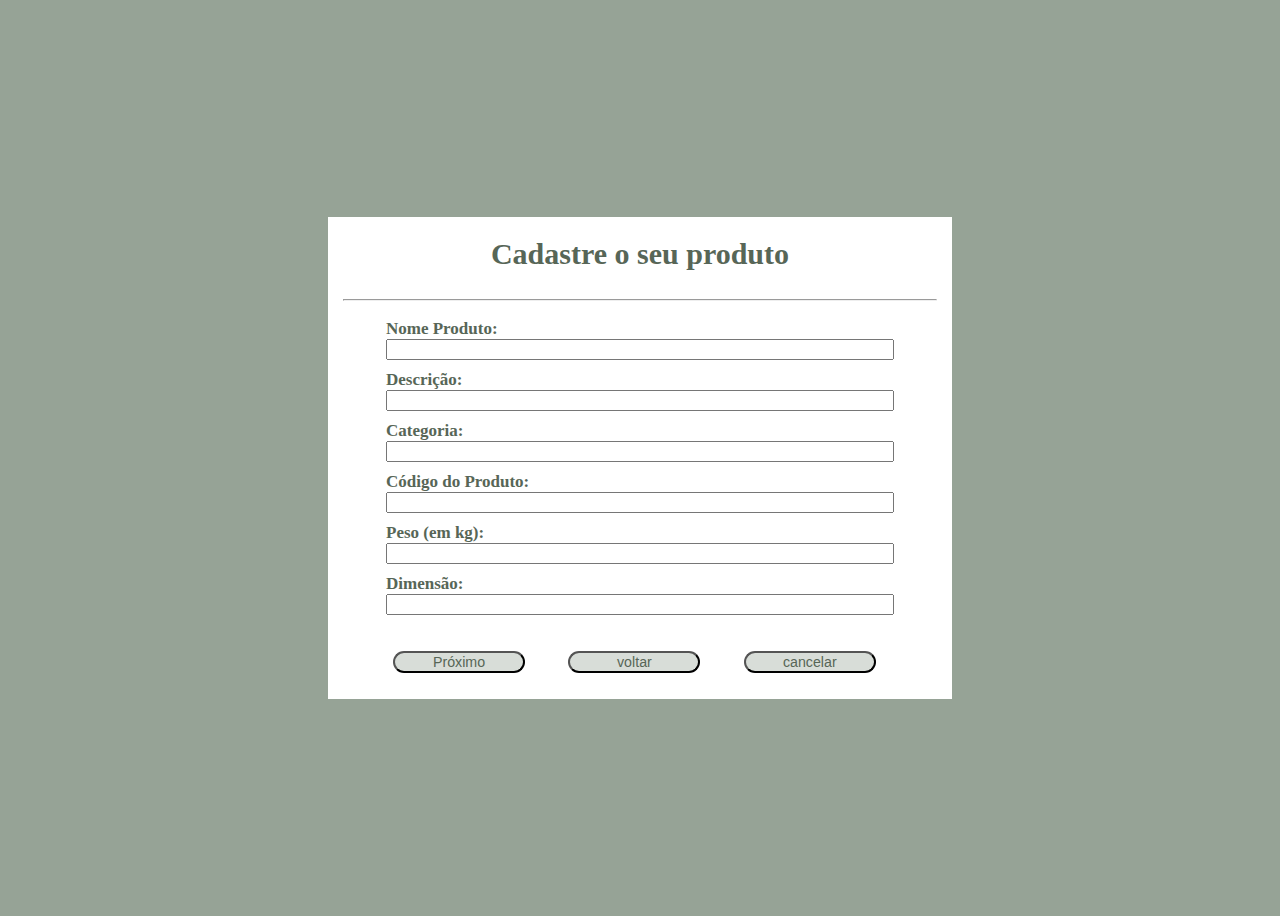
<file: index.html>
<!DOCTYPE html>
<html lang="pt-br">
<head>
    <meta charset="UTF-8">
    <meta name="viewport" content="width=device-width, initial-scale=1.0">
    <link rel="stylesheet" href="style.css">
    <title>cadastro 1</title>
</head>
<body>

  <main class="container">

    <div class="area-do-formulario">
            <div class="introducao">
                <h1 class="titulo">Cadastre o seu produto</h1>
            </div>


        <hr>

    <form class="formulario">
         
        
             
            <div class="campo">
                <label class="nome-titulo" for="nome-produto"><strong>Nome Produto:</strong></label>
                <br>
                <input class="resposta" type="text"  name="nome-produto" id="nome-produto" required>
                
            </div>

            <div class="campo">
                <label class="nome-titulo" for="descricao"><strong>Descrição:</strong></label>
                <br>
                <input class="resposta" type="text"  name="descricao" id="descricao" required>
                
            </div>

            <div class="campo">
                <label class="nome-titulo" for="categoria"><strong>Categoria:</strong></label>
                <br>
                <input class="resposta" type="text"  name="categoria" id="categoria" required>
                
            </div>

            <div class="campo">
                <label class="nome-titulo" for="codigo-produto"><strong>Código do Produto:</strong></label>
                <br>
                <input class="resposta" type="text"  name="codigo-produto" id="codigo-produto" required>
                
            </div>

            <div class="campo">
                <label class="nome-titulo" for="peso"><strong>Peso (em kg):</strong></label>
                <br>
                <input class="resposta" type="text"  name="peso" id="peso" required>
                
            </div>

            <div class="campo">
                <label class="nome-titulo" for="dimensao"><strong>Dimensão:</strong></label>
                <br>
                <input class="resposta" type="text"  name="diemnsao" id="dimensao" required>
                
            </div>
            <div>
             <button class="botao1">
                <a class="btn" href="index2.html">Próximo</a>
             </button>
            </div>
            <div>
                <button class="botao2">
                    <a class="btn" href="index.html">voltar</a>
                </button>
            </div>
            <div>
                <button class="botao3">
                    <a class="btn" href="index.html">cancelar</a>
                </button>
            </div>
        </div>
        

    </form>
    </div>
    </main>
</body>
</html>
</file>
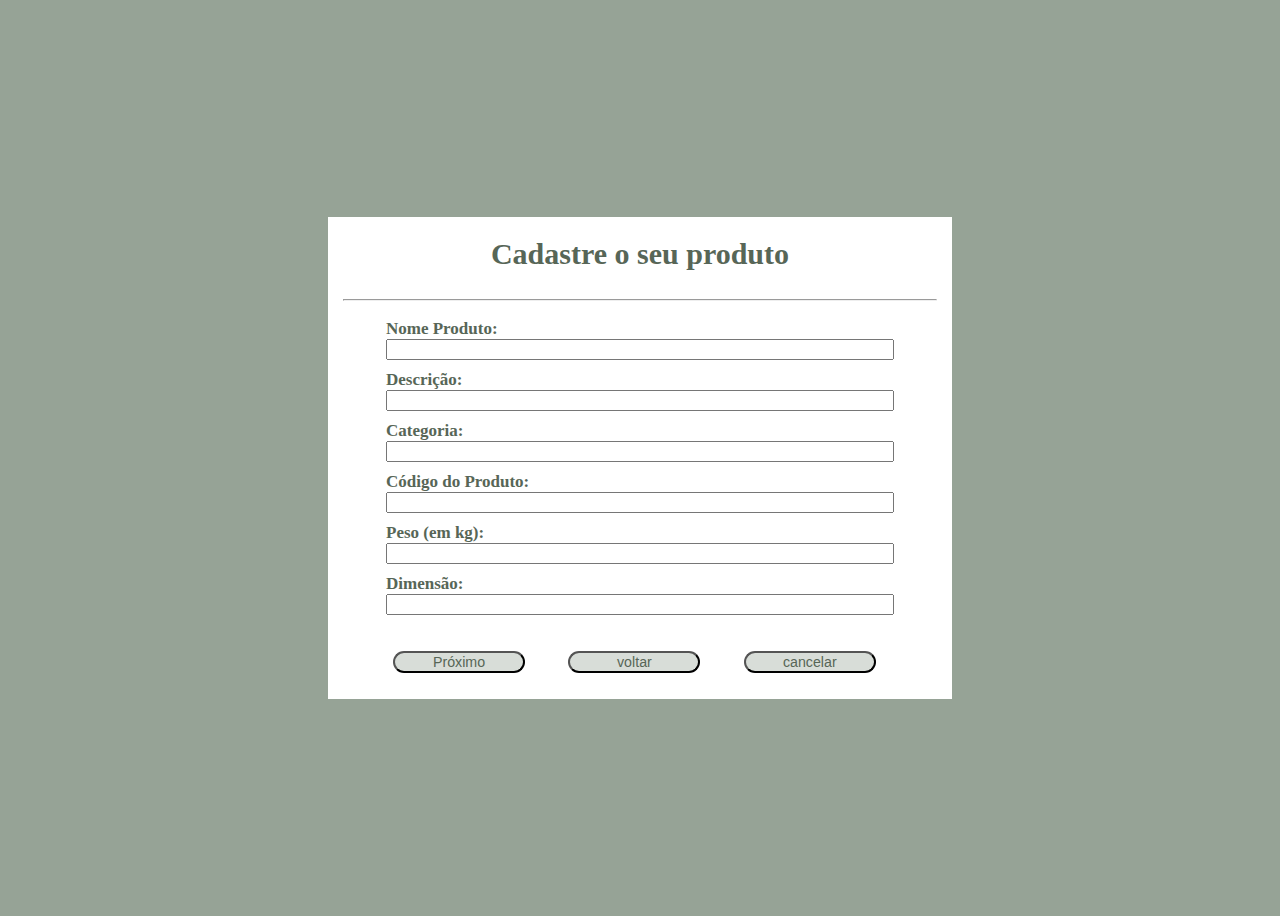
<file: index1.html>
<!DOCTYPE html>
<html lang="pt-br">
<head>
    <meta charset="UTF-8">
    <meta name="viewport" content="width=device-width, initial-scale=1.0">
    <link rel="stylesheet" href="style.css">
    <title>cadastro 1</title>
</head>
<body>

  <main class="container">

    <div class="area-do-formulario">
            <div class="introducao">
                <h1 class="titulo">Cadastre o seu produto</h1>
            </div>


        <hr>

    <form class="formulario">
         
        
             
            <div class="campo">
                <label class="nome-titulo" for="nome-produto"><strong>Nome Produto:</strong></label>
                <br>
                <input class="resposta" type="text"  name="nome-produto" id="nome-produto" required>
                
            </div>

            <div class="campo">
                <label class="nome-titulo" for="descricao"><strong>Descrição:</strong></label>
                <br>
                <input class="resposta" type="text"  name="descricao" id="descricao" required>
                
            </div>

            <div class="campo">
                <label class="nome-titulo" for="categoria"><strong>Categoria:</strong></label>
                <br>
                <input class="resposta" type="text"  name="categoria" id="categoria" required>
                
            </div>

            <div class="campo">
                <label class="nome-titulo" for="codigo-produto"><strong>Código do Produto:</strong></label>
                <br>
                <input class="resposta" type="text"  name="codigo-produto" id="codigo-produto" required>
                
            </div>

            <div class="campo">
                <label class="nome-titulo" for="peso"><strong>Peso (em kg):</strong></label>
                <br>
                <input class="resposta" type="text"  name="peso" id="peso" required>
                
            </div>

            <div class="campo">
                <label class="nome-titulo" for="dimensao"><strong>Dimensão:</strong></label>
                <br>
                <input class="resposta" type="text"  name="diemnsao" id="dimensao" required>
                
            </div>
            <div>
             <button class="botao1">
                <a class="btn" href="index2.html">Próximo</a>
             </button>
            </div>
            <div>
                <button class="botao2">
                    <a class="btn" href="index1.html">voltar</a>
                </button>
            </div>
            <div>
                <button class="botao3">
                    <a class="btn" href="index1.html">cancelar</a>
                </button>
            </div>
        </div>
        

    </form>
    </div>
    </main>
</body>
</html>
</file>
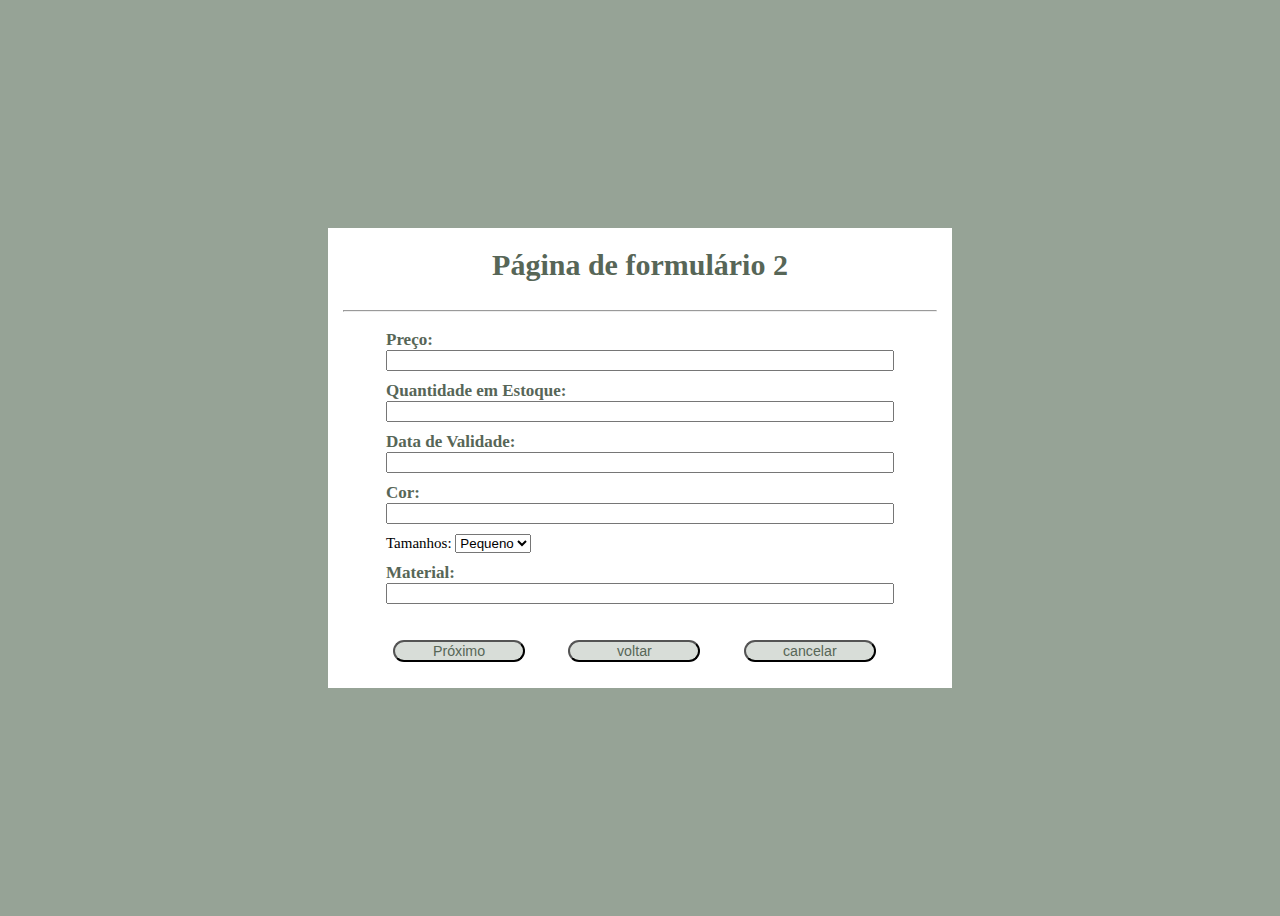
<file: index2.html>
<!DOCTYPE html>
<html lang="pt-br">
<head>
    <meta charset="UTF-8">
    <meta name="viewport" content="width=device-width, initial-scale=1.0">
    <link rel="stylesheet" href="style.css">

    <title>cadastro</title>
</head>
<body>
    <main class="container">

    <div class="area-do-formulario">
        <div class="introducao">
            <h1 class="titulo">Página de formulário 2</h1>
        </div>
    <hr>
      
    <form class="formulario">
         
        
             
            <div class="campo">
                <label  class="nome-titulo" for="nome-titulo"><strong>Preço:</strong></label>
                <br>
                <input class="resposta" type="text"  name="preco"o id="preco" required>
                
            </div>

            <div class="campo">
                <label  class="nome-titulo" for="nome-titulo"><strong>Quantidade em Estoque:</strong></label>
                <br>
                <input class="resposta" type="text"  name="quantidade-estoque" id="quantidade-estoque" required>
                
            </div>

            <div class="campo">
                <label  class="nome-titulo" for="nome-titulo"><strong>Data de Validade:</strong></label>
                <br>
                <input class="resposta" type="text"  name="data-validade" id="data-validade" required>
                
            </div>

            <div class="campo">
                <label  class="nome-titulo" for="nome-titulo"><strong>Cor:</strong></label>
                <br>
                <input class="resposta" type="text"  name="cor" id="cor" required>
                
            </div>

            <div class="campo">
                <label>Tamanhos:</label>
                <select>
                    <option>Pequeno</option>
                    <option>Médio</option>
                    <option>Grande</option>
                </select>
            </div>

            <div class="campo">
                <label  class="nome-titulo" for="nome-titulo"><strong>Material:</strong></label>
                <br>
                <input class="resposta" type="text"  name="material" id="material" required>
                
            </div>
            
            <div>
                <button class="botao1">
                   <a href="index3.html">Próximo</a>
                </button>
               </div>
               <div>
                   <button class="botao2">
                       <a href="index.html">voltar</a>
                   </button>
               </div>
               <div>
                   <button class="botao3">
                       <a href="index.html">cancelar</a>
                   </button>
               </div>
            
       

    </form>
</main>
</body>
</html>
</file>
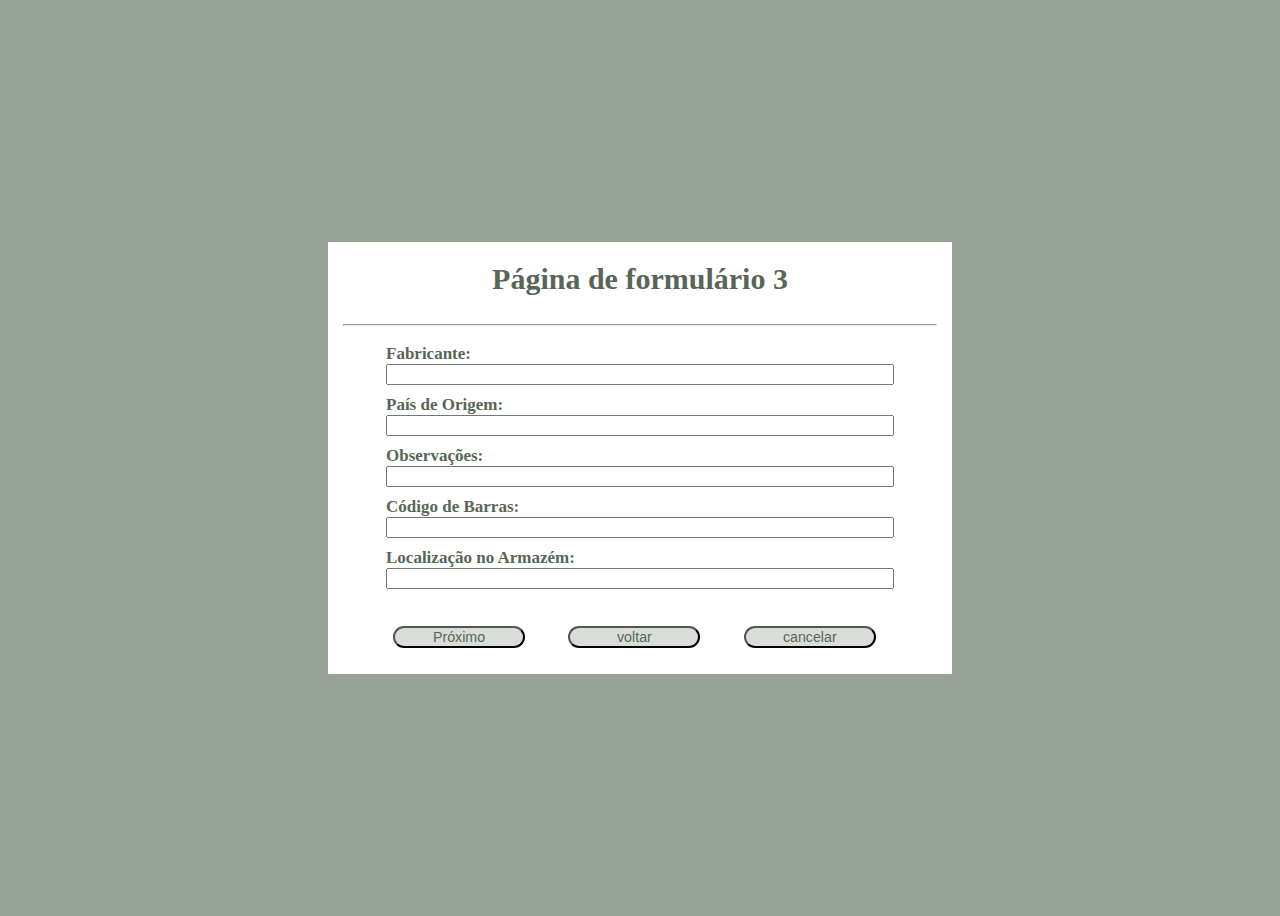
<file: index3.html>
<!DOCTYPE html>
<html lang="pt-br">
<head>
    <meta charset="UTF-8">
    <meta name="viewport" content="width=device-width, initial-scale=1.0">
    <link rel="stylesheet" href="style.css">

    <title>cadastro</title>
</head>
<body>
     
    
    <main class="container">

    <div class="area-do-formulario">
        <div class="introducao">
            <h1 class="titulo">Página de formulário 3</h1>
        </div>
    <hr>

    <form class="formulario">
         
        
             
            <div class="campo">
                <label  class="nome-titulo" for="nome-titulo"><strong>Fabricante:</strong></label>
                <br>
                <input class="resposta" type="text"  name="fabricante" id="fabricante" required>
                
            </div>

            <div class="campo">
                <label  class="nome-titulo" for="nome-titulo"><strong>País de Origem:</strong></label>
                <br>
                <input class="resposta" type="text"  name="pais-origem" id="pais-origem" required>
                
            </div>

            <div class="campo">
                <label  class="nome-titulo" for="nome-titulo"><strong>Observações:</strong></label>
                <br>
                <input class="resposta" type="text"  name="observacoes" id="observacoes" required>
                
            </div>

            <div class="campo">
                <label  class="nome-titulo" for="nome-titulo"><strong>Código de Barras:</strong></label>
                <br>
                <input class="resposta" type="text"  name="codigo-barras" id="codigo-barras" required>
                
            </div>

            <div class="campo">
                <label  class="nome-titulo" for="nome-titulo"><strong>Localização no Armazém:</strong></label>
                <br>
                <input class="resposta" type="text"  name="localizacao-armazem" id="localizacao-armazem" required>
                
            </div>
            <div>
                <button class="botao1">
                   <a href="index4.html">Próximo</a>
                </button>
               </div>
               <div>
                   <button class="botao2">
                       <a href="index2.html">voltar</a>
                   </button>
               </div>
               <div>
                   <button class="botao3">
                       <a href="index.html">cancelar</a>
                   </button>
               </div>
        

 
    </form>
</main>
</body>
</html>
</file>
<file: style.css>
body {
    background: #96a396;
}

.container {
    display: flex;
    justify-content: center;
    align-items: center;
    height: 100vh;
}

.area-do-formulario {
    display: flex;
    flex-direction: column;
    justify-content: center;
    align-items: center;
    background-color: #fff;
    width: 39rem;
}
.area-do-formulario .titulo{
    font-size: 30px;
    color: #576657;
}
.campo .nome-titulo{
    font-size: 17px;
    color: #576657;
}

.introducao {
    display: flex;
    position: relative;
    flex-direction: column;
    align-items: center;
    width: 100%;
    
}

.introducao img {
    position: absolute;
    right: 1rem;
}

.titulo {
    font-size: 1.9rem;
    padding: 0%;
}



hr {
    width:95%;
}


.campo{     /*margem do input do usuario*/

    margin: 10px;
    font-size: 15px;
    
}
.campo.tamanho{
    margin: 6%;
}
.resposta{
    /*comprimento do input do usuario*/
    width: 500px;
}

 a {
    color:#576657; 
    text-decoration: none;
}
.botao1{
      
    float: left;
    margin: 5%;
    width: 25%;
    margin-left: 17px;
    border-radius: 10rem;
    font-size: 0.89rem;
    background-color: #d8ddd8;
    
}
.botao2{
      
    float: left;
    margin: 5%;
    width: 25%;
    margin-left: 17px;
    border-radius: 10rem;
    font-size: 0.89rem;
    background-color: #d8ddd8;
    
}
.botao3{
      
    float: left;
    margin: 5%;
    width: 25%;
    margin-left: 17px;
    border-radius: 10rem;
    font-size: 0.89rem;
    background-color: #d8ddd8;
}
</file>
